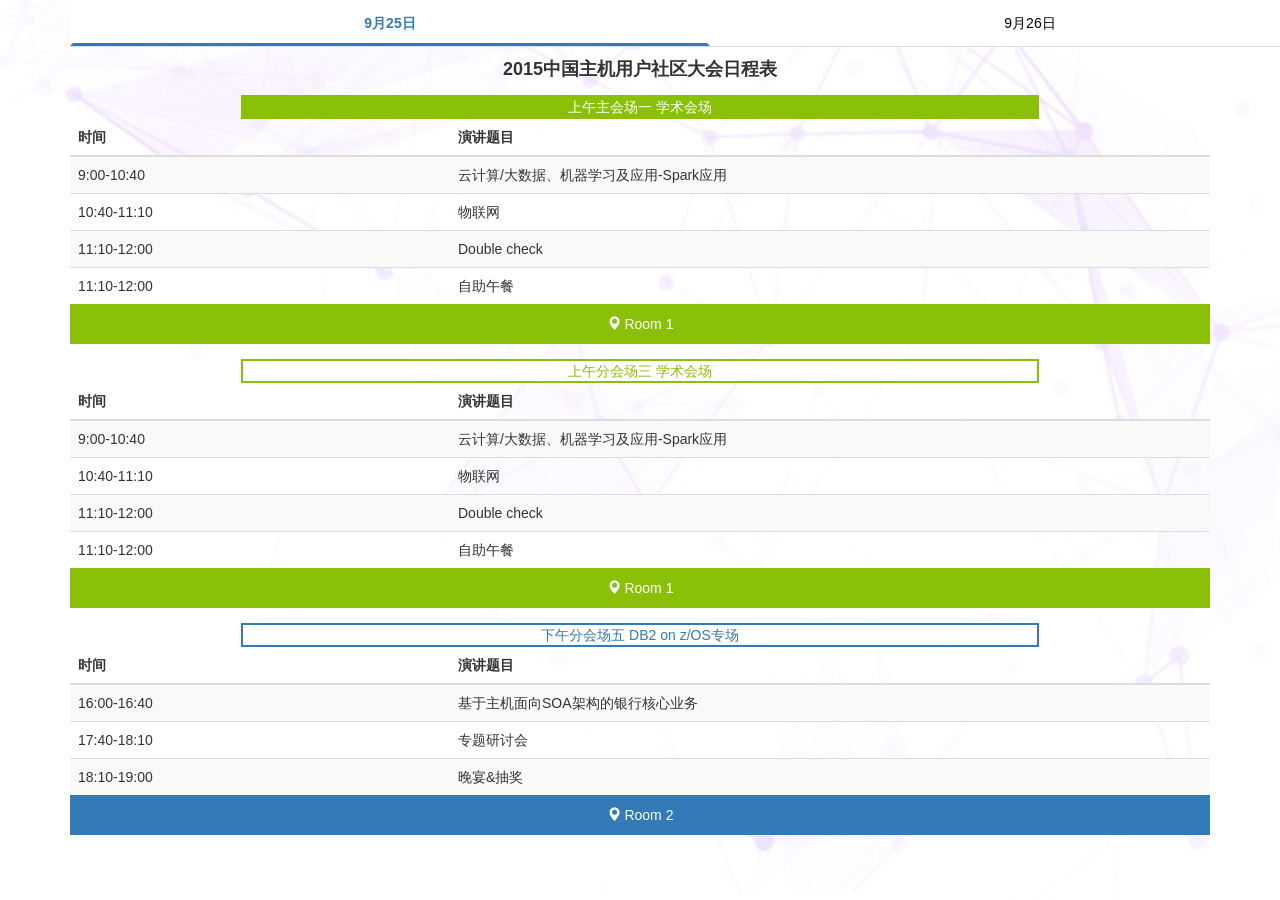
<file: src/main/webapp/agenda.html>
<!DOCTYPE html>
<html>
<head>
<meta charset="UTF-8">
<meta name="viewport"
	content="width=device-width, initial-scale=1.0, maximum-scale=1.0, minimum-scale=1.0, user-scalable=0">
<meta name="apple-mobile-web-app-capable" content="yes">

<link href="css/bootstrap.min.css" rel="stylesheet" />
<link href="css/agenda.css?" rel="stylesheet" />
<title>会议日程</title>
</head>
<body>
	<div class="container">
		<div id="loader"></div>
		<!-- Nav tabs -->
		<ul id="tabs" class="nav nav-tabs" role="tablist">
			<!-- Navigation tabs will be appended here! -->
		</ul>
		<div id="agenda" class="tab-content">
			<!-- The agenda pages will be appended here! -->
		</div>
	</div>

	<script src="js/jquery-1.11.1.min.js"></script>
	<script src="js/spin.min.js"></script>
	<script src="js/jquery.spin.js"></script>
	<script src="js/agenda.js"></script>
	<!-- 	<script src="js/bootstrap.min.js"></script> -->
	<script src="js/jquery.tmpl.min.js"></script>
	<script src="js/tab.min.js"></script>	
</body>
</html>
</file>
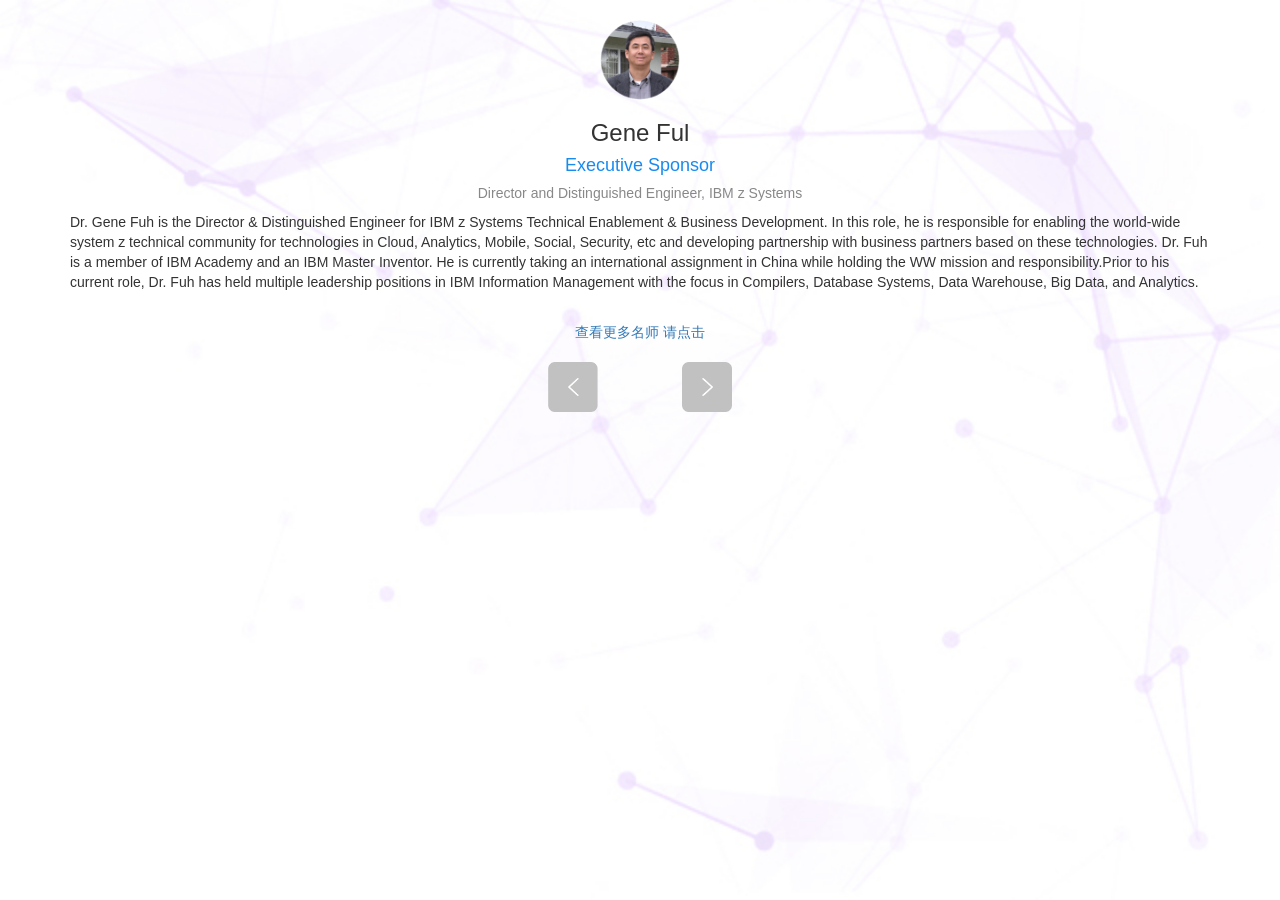
<file: src/main/webapp/speakers.html>
<!DOCTYPE html>
<html>
<head>
<meta charset="UTF-8">
<meta name="viewport"
	content="width=device-width, initial-scale=1.0, maximum-scale=1.0, minimum-scale=1.0, user-scalable=0">
<meta name="apple-mobile-web-app-capable" content="yes">

<link href="css/bootstrap.min.css" rel="stylesheet" />
<link href="css/speakers.css" rel="stylesheet" />

<title>名师风采抢先看</title>
</head>
<body>
	<div id="loader"></div>
	<div id="carousel-speakers" class="carousel slide container"
		data-ride="carousel" data-interval=false>
		<!-- Wrapper for slides -->
		<div class="carousel-inner" role="listbox">
		</div>

		<div id="carousel-controls" align="center" hidden="hidden">
			<!-- Controls -->
			<!-- <button class="left btn" onclick='clickCarouselControl($(this))'><span class="glyphicon glyphicon-chevron-left"></span></button>
			<button class="right active btn" onclick='clickCarouselControl($(this))'><span class="glyphicon glyphicon-chevron-right"></span></button> -->
			<input type="image" src="img/unleft.png" onclick='clickCarouselControl($(this))' class="left inactive"></input>
			<input type="image" src="img/left.png" onclick='clickCarouselControl($(this))' class="left active" hidden="hidden"></input>
			<input type="image" src="img/unright.png" onclick='clickCarouselControl($(this))' class="right inactive"></input>
			<input type="image" src="img/right.png" onclick='clickCarouselControl($(this))' class="right active" hidden="hidden"></input>
 		</div>
	</div>
	<script src="js/jquery-1.11.1.min.js"></script>
	<script src="js/spin.min.js"></script>
	<script src="js/jquery.spin.js"></script>
	<script src="js/jquery.bcSwipe.min.js"></script>
	<script src="js/speakers.js"></script>
	<!-- <script src="js/bootstrap.min.js"></script> -->
	<script src="js/carousel.min.js"></script>
	<script src="js/transition.min.js"></script>
	<!-- bootstrap.min.js includes carousel.min.js and other features -->
	<script src="js/jquery.tmpl.min.js"></script>
	
</body>
</html>
</file>
<file: src/main/webapp/css/agenda.css>
body {
	background: url(../img/Rectangle63.png) no-repeat center center fixed;
	-webkit-background-size: cover;
	-moz-background-size: cover;
	-o-background-size: cover;
	background-size: cover;
}

.table {
	margin-bottom: 0px;
	margin-top: 0px;
}

.phaseTitle {
	margin-top: 15px;
	margin-bottom: 0px;
	padding: 0px;
	width: 70%;
	/* border: 2px solid #8AC007; */
}

.location {
	color: white;
	padding: 10px;
}

ul.nav.nav-tabs {
	display: table;
	width: 100%;
	position: fixed;
	/*table-layout: fixed;*/
}

ul.nav.nav-tabs>li {
	float: none;
	display: table-cell;
	border: 0px solid transparent;
	/* margin-bottom: -3px; */
	border-top-width: 0px;
}

/* ul.nav.nav-tabs>li:before {
	content: "";
	position: absolute;
	left: 0;
	bottom: 5px;
	height: 80%;
	width: 1px;
	border-left: 3px solid magenta;
} */
ul.nav.nav-tabs>li>a {
	text-align: center;
	/* 	margin-bottom: -3px; */
	border-radius: 0 0 0 0;
	border: 3px solid transparent;
	margin: 0 0 0 0;
	background-color: white;
	color: black;
	margin: 0 0 0 0;
	magin-top: -3px;
}

ul.nav.nav-tabs>li.active>a {
	border-color: white;
	border-bottom-color: #337ab7;
	border-bottom-width: 3px;
	border-top-width: 3px;
	border-style: solid;
	color: #337ab7;
	font-weight: bold;
	color: #337ab7;
	color: #337ab7;
	border-bottom-color: #337ab7;
}

#agenda {
	padding-top: 50px;
}
</file>
<file: src/main/webapp/css/speakers.css>
body {
	background: url(../img/Rectangle63.png) no-repeat center center fixed;
	-webkit-background-size: cover;
	-moz-background-size: cover;
	-o-background-size: cover;
	background-size: cover;
}

#carousel-controls button {
	background-image: none;
	background-color: grey;
	color: white;
	margin-left: 50px;
	margin-rigth: 50px;
	margin-bottom: 50px;
	border-radius: 5px;
	border-width: 0;
	bottom: 100px;
	height: 50px;
	width: 50px;
	margin-left: 50px;
	margin-rigth: 50px;
}

#carousel-controls input {
	margin-bottom: 50px;
	bottom: 100px;
	height: 50px;
	width: 50px;
	margin-left: 40px;
	margin-right: 40px;
	margin-top: 20px;
}

#carousel-controls button.active {
	background-color: #337ab7;
}

.glyphicon-chevron-left:before, .glyphicon-chevron-right:before {
	/* 	bottom: 20px; */
	/* 	margin-left: -10px;
	margin-right: 5px; */
	
}

.img-circular {
	width: 80px;
	height: 80px;
	display: block;
	border-radius: 40px;
	-webkit-border-radius: 40px;
	-moz-border-radius: 40px;
	margin-top: 20px
}

.speakerName .brief {
	color: #333333;
}

.speakerTitle {
	color: #888888;
}

.sponsor {
	color: #178BEF;
}

img.topic {
	width: 25px;
}
</file>
